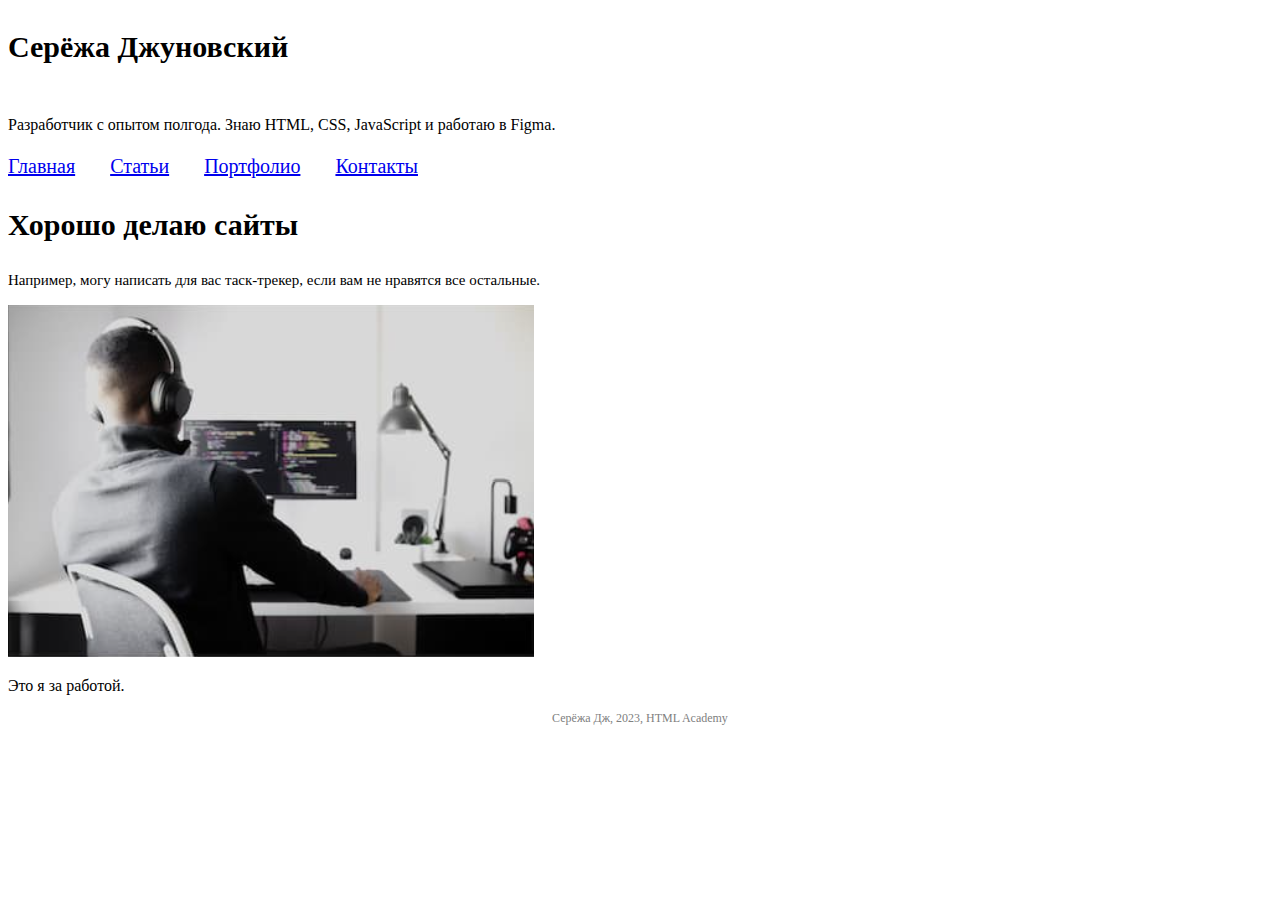
<file: index.html>
<!doctype html>
<html lang="ru">

<head>
  <meta charset="utf-8">
  <title>Домашнее задание 2</title>
  <link rel="stylesheet" type="text/css" href="css/1.css">
</head>

<body>

  <header>
    <p>Серёжа Джуновский</p>
  </header>


  <section1>
    <br>Разработчик с опытом полгода. Знаю HTML, CSS, JavaScript и работаю в Figma.
  </section1>


  <section2>
    <p><a href="index.html" target="_self">Главная</a>
      <a href="articles.html" target="_self">Статьи</a>
      <a href="portfolio.html" target="_self">Портфолио</a>
      <a href="contacts.html" target="_self">Контакты</a></p>
  </section2>


  <section3>
    <p>Хорошо делаю сайты</p>
  </section3>


  <section4>
    <p>Например, могу написать для вас таск-трекер, если вам не
      нравятся все остальные.</p>
  </section4>


  <section5>
    <p><img src="img/1.png"></p>
  </section5>


  <section6>
    <p>Это я за работой.</p>
  </section6>


  <footer>
    <p>Серёжа Дж, 2023, HTML Academy</p>
  </footer>

</body>

</html>
</file>
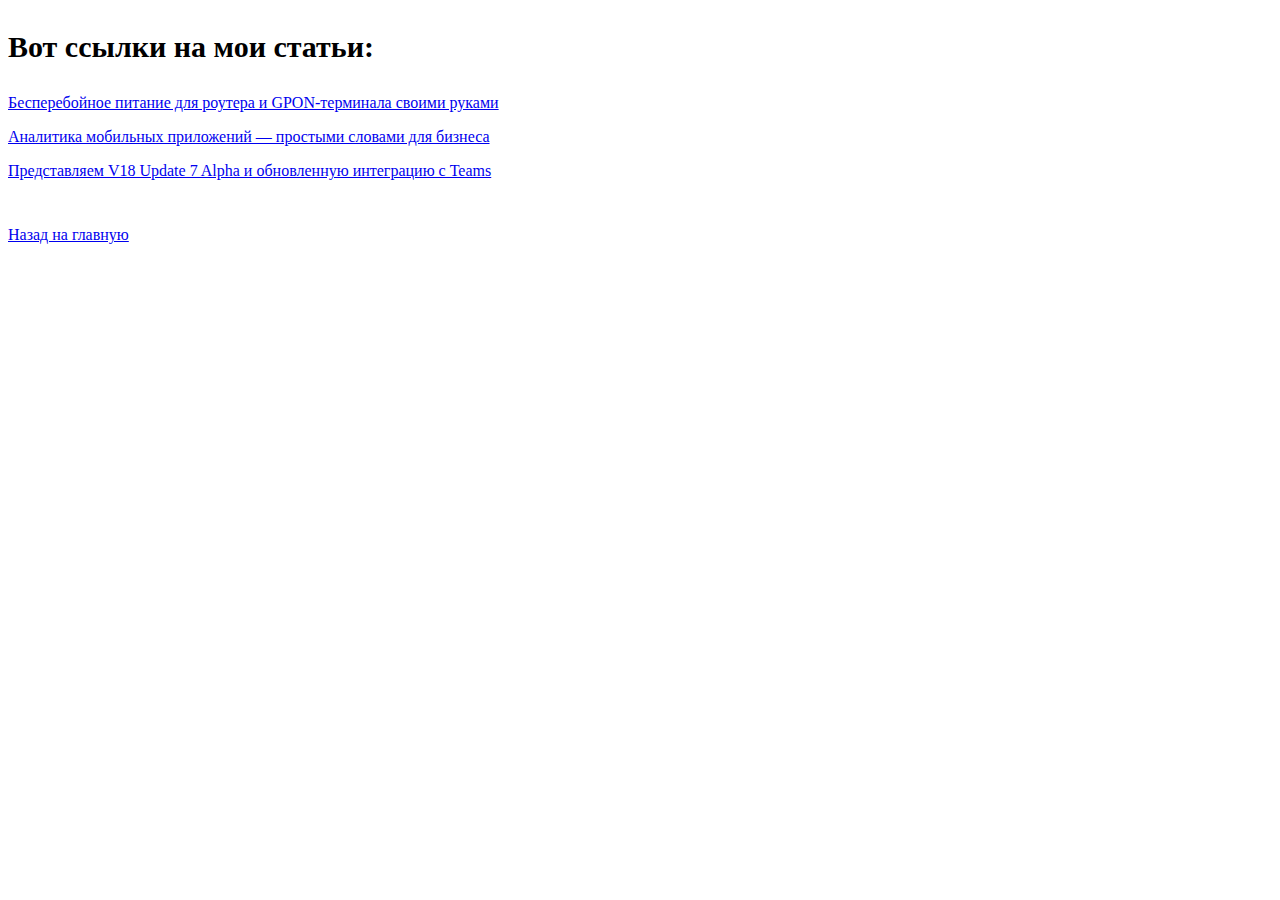
<file: articles.html>
<!DOCTYPE html>
<html lang="en" xmlns="http://www.w3.org/1999/html">
<head>
    <meta charset="UTF-8">
    <title>Статьи</title>
    <link rel="stylesheet" type="text/css" href="css/2.css">
</head>
<body>

<header>
    <p>Вот ссылки на мои статьи:</p>
</header>

<section>
    <p>
        <a href="https://habr.com/ru/post/719026/" target="_blank">Бесперебойное питание для роутера и GPON-терминала
        своими руками</a>
    </p>
    <p>
        <a href="https://habr.com/ru/post/719024/" target="_blank">Аналитика мобильных приложений — простыми словами для бизнеса</a>
    </p>
    <p>
        <a href="https://habr.com/ru/company/3cx/blog/719022/" target="_blank">Представляем V18 Update 7 Alpha и обновленную интеграцию с Teams</a>
    </p>
</section>

<footer>
    <a href="index.html" target="_self">Назад на главную</a>
</footer>


</body>
</html>
</file>
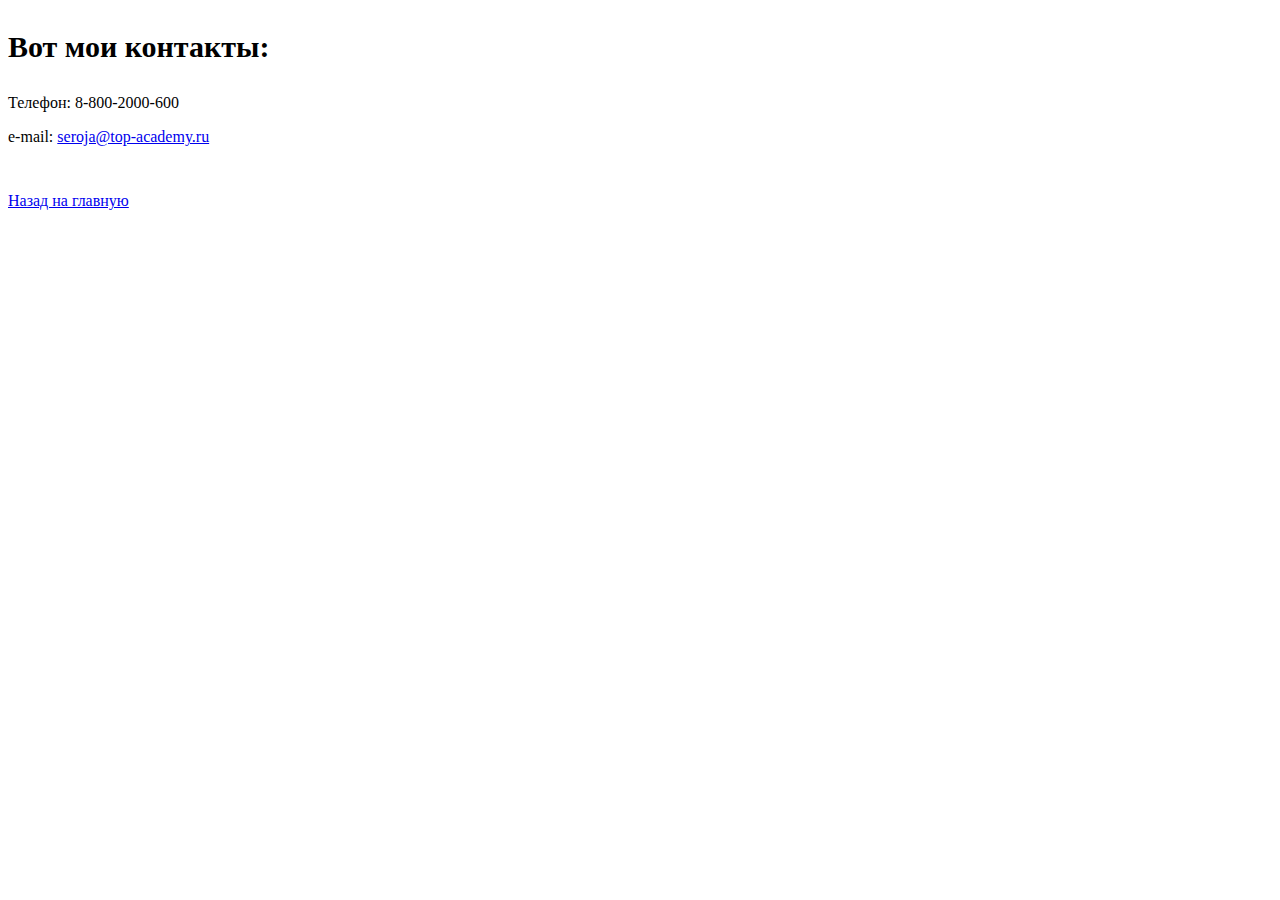
<file: contacts.html>
<!DOCTYPE html>
<html lang="en" xmlns="http://www.w3.org/1999/html">
<head>
    <meta charset="UTF-8">
    <title>Контакты</title>
    <link rel="stylesheet" type="text/css" href="css/2.css">
</head>
<body>

<header>
    <p>Вот мои контакты:</p>
</header>

<section>
    <p>
        Телефон: 8-800-2000-600
    </p>
    <p>
        e-mail: <a href="mailto:seroza@top-academy.ru">seroja@top-academy.ru</a>
    </p>
</section>

<footer>
    <a href="index.html" target="_self">Назад на главную</a>
</footer>


</body>
</html>
</file>
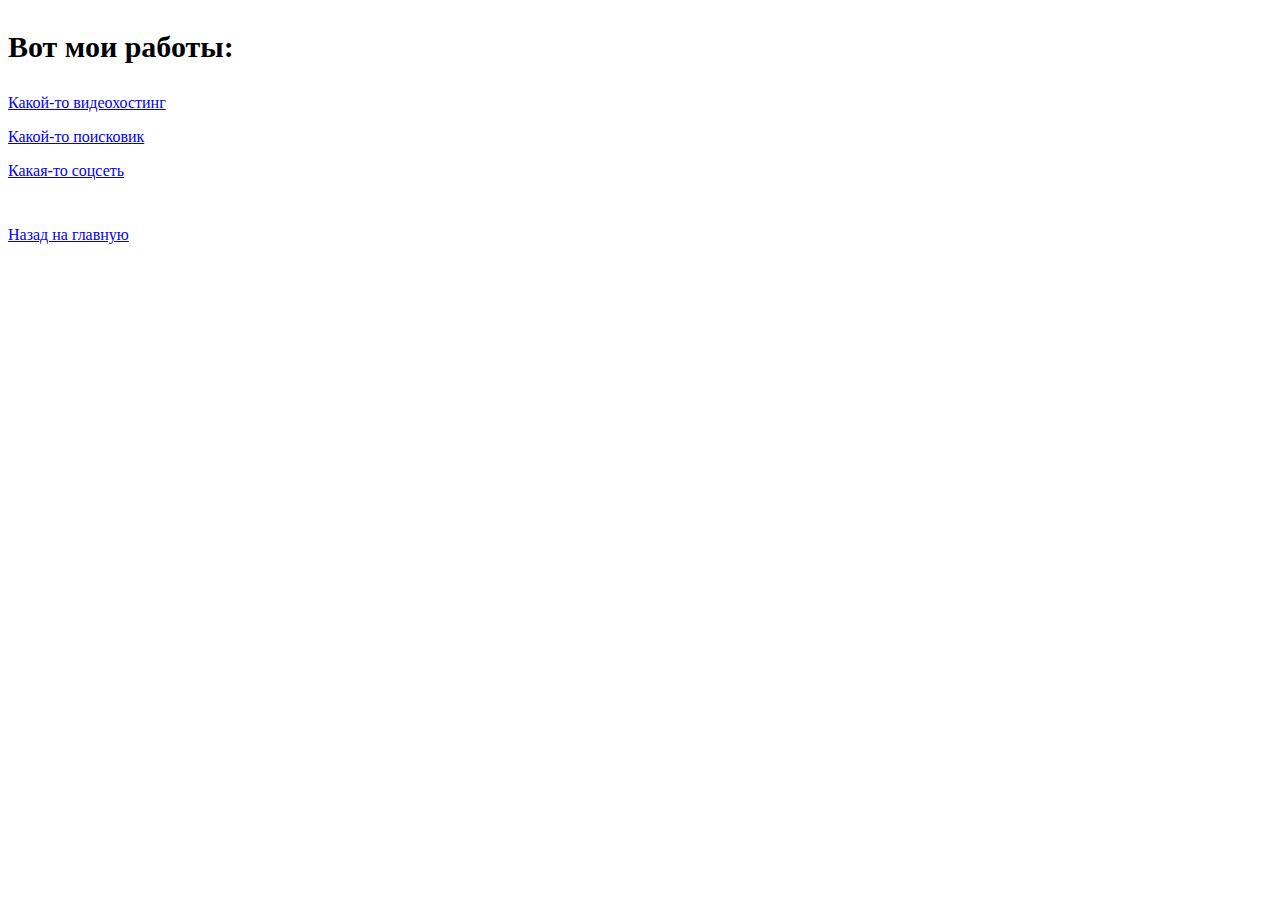
<file: portfolio.html>
<!DOCTYPE html>
<html lang="en" xmlns="http://www.w3.org/1999/html">
<head>
    <meta charset="UTF-8">
    <title>Портфолио</title>
    <link rel="stylesheet" type="text/css" href="css/2.css">
</head>
<body>

<header>
    <p>Вот мои работы:</p>
</header>

<section>
    <p>
        <a href="https://www.youtube.com/" target="_blank">Какой-то видеохостинг</a>
    </p>
    <p>
        <a href="https://www.google.com/" target="_blank">Какой-то поисковик</a>
    </p>
    <p>
        <a href="https://vk.com/" target="_blank">Какая-то соцсеть</a>
    </p>
</section>

<footer>
    <a href="index.html" target="_self">Назад на главную</a>
</footer>


</body>
</html>
</file>
<file: css/1.css>
body{
  font-family: Calibri;
    text-align: left;
}


header{
    font-size: 30px;
    font-weight: bold;
    padding-bottom: 0px;
}

.section1{
    padding-top: 0px;
    font-size: 15px;
}

section2{
    word-spacing: 30px;
    font-size: 20px;
}

section3{

    font-size: 30px;
    font-weight: bold;
}

section4{
    font-size: 15px;
}

section5{

}

section6{

}

footer{
    text-align: center;
    color: gray;
    font-size: 12px;
}
</file>
<file: css/2.css>
body{
  font-family: Calibri;
  text-align: left;
}

header{
    font-size: 30px;
    font-weight: bold;
}

 footer{
     padding-top: 30px;
 }
</file>
